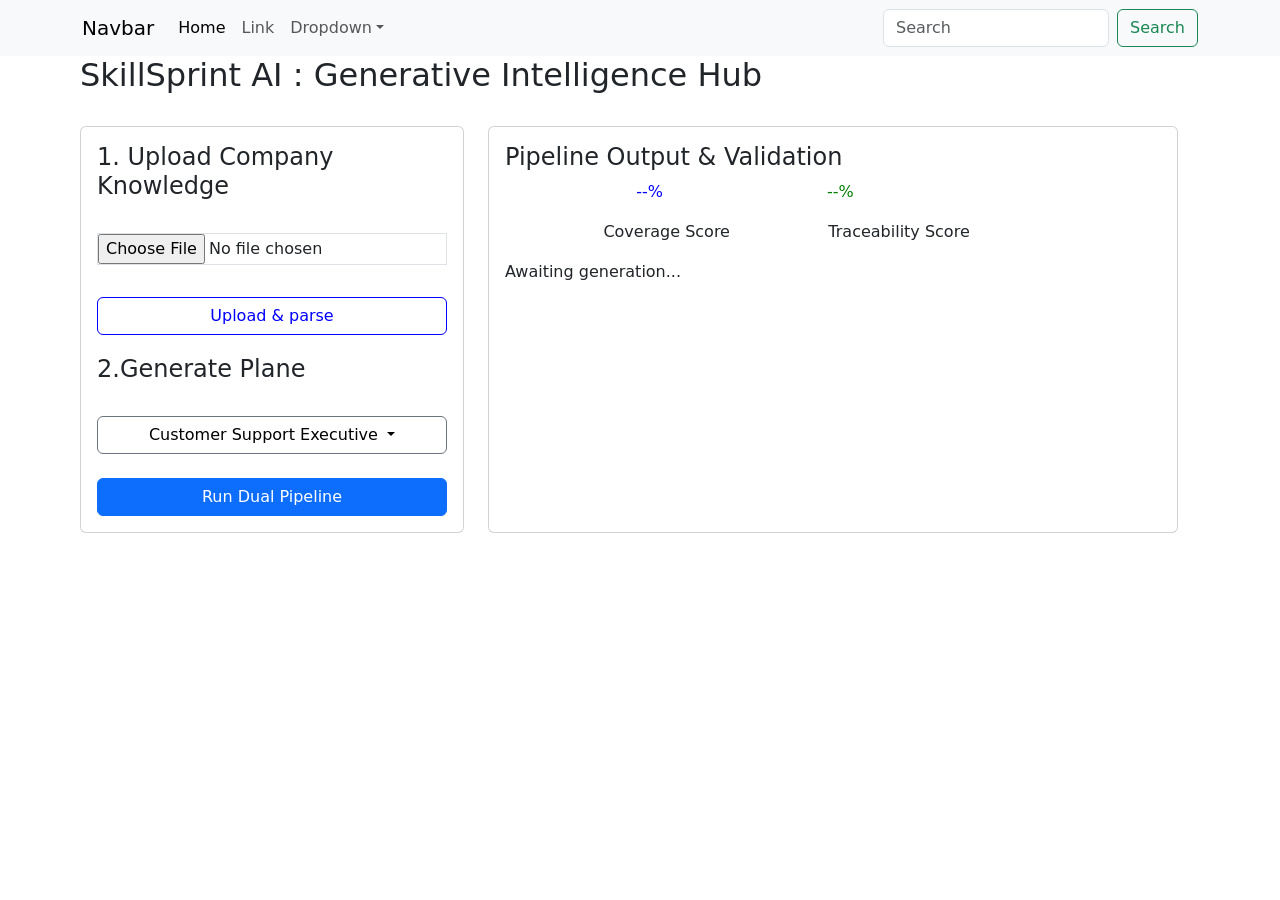
<file: bootstrap-5.0.2-dist/index.html>
<!doctype html>
<html lang="en" data-bs-theme="light">
  <head>
    <title>Title</title>
    <!-- Required meta tags -->
    <meta charset="utf-8" />
    <meta name="viewport" content="width=device-width, initial-scale=1" />

    <!-- Bootstrap CSS v5.3.8 -->
    <link
      href="https://cdn.jsdelivr.net/npm/bootstrap@5.3.8/dist/css/bootstrap.min.css"
      rel="stylesheet"
      integrity="sha384-sRIl4kxILFvY47J16cr9ZwB07vP4J8+LH7qKQnuqkuIAvNWLzeN8tE5YBujZqJLB"
      crossorigin="anonymous"
    />
  </head>

  <body>
    <header>
      <nav class="navbar navbar-expand-sm navbar-light bg-light">
        <div class="container">
          <a class="navbar-brand" href="#">Navbar</a>
          <button
            class="navbar-toggler d-lg-none"
            type="button"
            data-bs-toggle="collapse"
            data-bs-target="#collapsibleNavId"
            aria-controls="collapsibleNavId"
            aria-expanded="false"
            aria-label="Toggle navigation"
          >
            <span class="navbar-toggler-icon"></span>
          </button>
          <div class="collapse navbar-collapse" id="collapsibleNavId">
            <ul class="navbar-nav me-auto mt-2 mt-lg-0">
              <li class="nav-item">
                <a class="nav-link active" href="#" aria-current="page"
                  >Home <span class="visually-hidden">(current)</span></a
                >
              </li>
              <li class="nav-item">
                <a class="nav-link" href="#">Link</a>
              </li>
              <li class="nav-item dropdown">
                <a
                  class="nav-link dropdown-toggle"
                  href="#"
                  id="dropdownId"
                  data-bs-toggle="dropdown"
                  aria-haspopup="true"
                  aria-expanded="false"
                  >Dropdown</a
                >
                <div class="dropdown-menu" aria-labelledby="dropdownId">
                  <a class="dropdown-item" href="#">Action 1</a>
                  <a class="dropdown-item" href="#">Action 2</a>
                </div>
              </li>
            </ul>
            <form class="d-flex my-2 my-lg-0">
              <input
                class="form-control me-sm-2"
                type="text"
                placeholder="Search"
              />
              <button
                class="btn btn-outline-success my-2 my-sm-0"
                type="submit"
              >
                Search
              </button>
            </form>
          </div>
        </div>
      </nav>
    </header>
    <main style="margin-left:5rem;">
      <h2>SkillSprint AI : Generative Intelligence Hub</h2><br>
      <div class="row">
        <div class="col-4">
          <div class="card">
            <div class="card-body">
              <h4 class="card-title">1. Upload Company Knowledge</h4><br>
              <div class="border"><input type="file" /></div><br>
              <button
                style="width: 100%;background-color: white;color: blue;border: .7px solid blue;"
                class="btn btn-primary btn sucess mt-2"
              >
                Upload & parse
              </button>
              
              
              <h4 style="margin-top: 20px;">2.Generate Plane</h4>
              <br>
              <div class="dropdown">
                <button
                  class="btn btn-secondary dropdown-toggle"
                  type="button"
                  id="triggerId"
                  data-bs-toggle="dropdown"
                  aria-haspopup="true"
                  aria-expanded="false"
                  style="background-color: white; color: black; width: 100%"
                >
                  Customer Support Executive
                </button>
                <div
                  style="width: 100%; text-align: center"
                  class="dropdown-menu"
                  aria-labelledby="triggerId"
                >
                  <a class="dropdown-item" href="#"
                    >Customer Support Executive</a
                  >
                  <a class="dropdown-item" href="#">Sales Executive</a>

                  <a class="dropdown-item" href="#">HR Executive</a>
                </div>
              </div></br>
              <button
              style="width: 100%;text-align: center;"
                type="button"
                class="btn btn-primary"
              >
                Run Dual Pipeline
              </button>
              
            </div>
          </div>
        </div>
        <div class="col-7">
          <div style="height: 100%;" class="card">
            <div class="card-body">
              <h4 class="card-title">Pipeline Output & Validation</h4>
              <div style="display: flex;">
                <p style="margin-left: 20%; color: blue;">--%</p>
                
                <p style="margin-left: 25%; color: green;">--%</p>
              </div>
              <div style="display: flex;">
                <p style="margin-left: 15%;">Coverage Score</p>
                <p style="margin-left: 15%;">Traceability Score</p>
              </div>
              <p>Awaiting generation...</p>
            </div>
          </div>
        </div>
      </div>
    </main>
    <footer>
      <!-- place footer here -->
    </footer>
    <!-- Bootstrap JavaScript Bundle (includes Popper) -->
    <script
      src="https://cdn.jsdelivr.net/npm/bootstrap@5.3.8/dist/js/bootstrap.bundle.min.js"
      integrity="sha384-FKyoEForCGlyvwx9Hj09JcYn3nv7wiPVlz7YYwJrWVcXK/BmnVDxM+D2scQbITxI"
      crossorigin="anonymous"
    ></script>
  </body>
</html>
</file>
